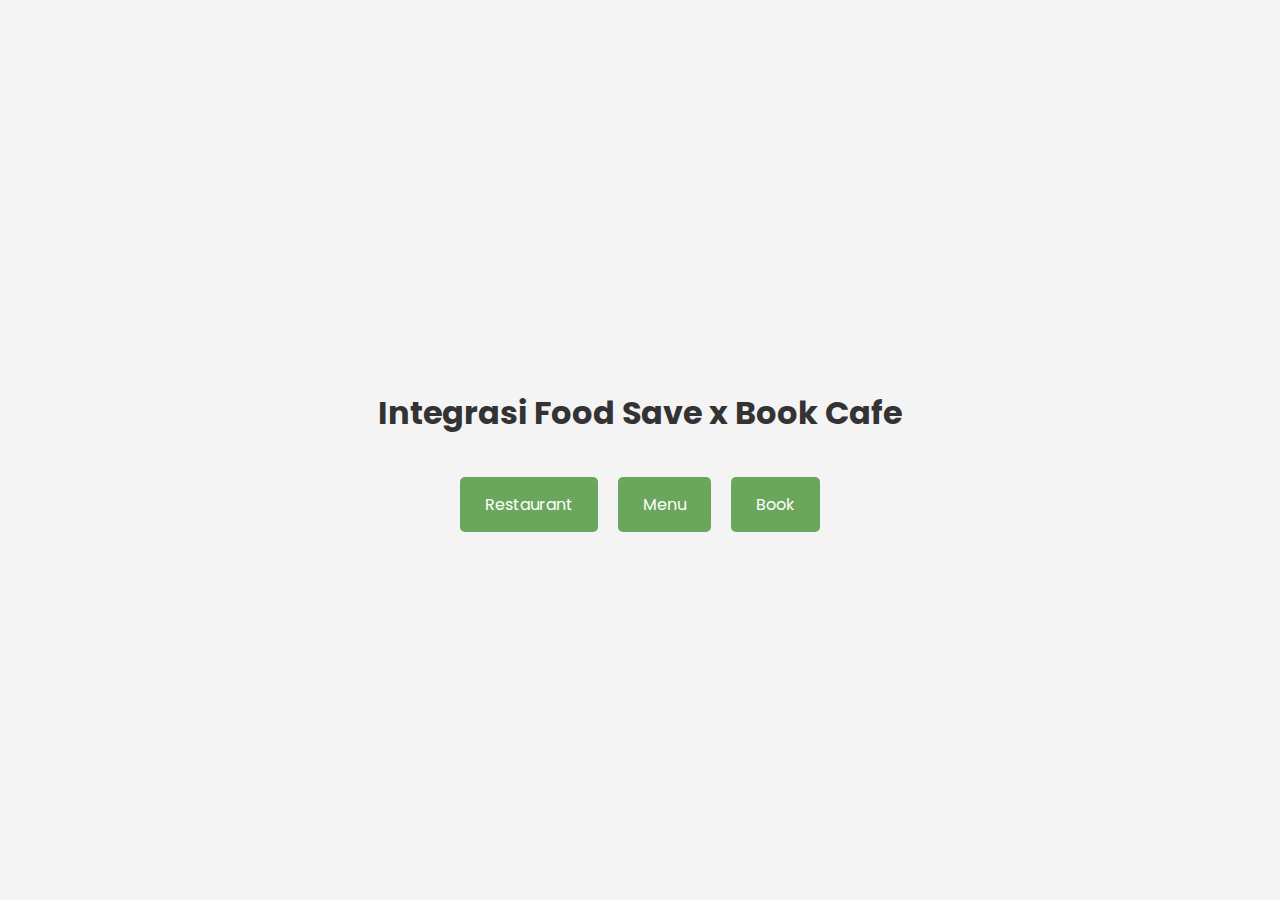
<file: frontend/index.html>
<!DOCTYPE html>
<html lang="en">

<head>
    <meta charset="UTF-8">
    <meta name="viewport" content="width=device-width, initial-scale=1.0">
    <link href="https://fonts.googleapis.com/css2?family=Poppins:wght@300;400;500;600&display=swap" rel="stylesheet">
    <link rel="stylesheet" href="styles.css">
    <title>Teknologi Sistem Terintegrasi</title>
</head>

<body>
    <h1>Integrasi Food Save x Book Cafe</h1>
    <div class="button-container">
        <a href="restaurant.html" class="button">Restaurant</a>
        <a href="menu.html" class="button">Menu</a>
        <a href="book.html" class="button">Book</a>
    </div>
</body>

</html>
</file>
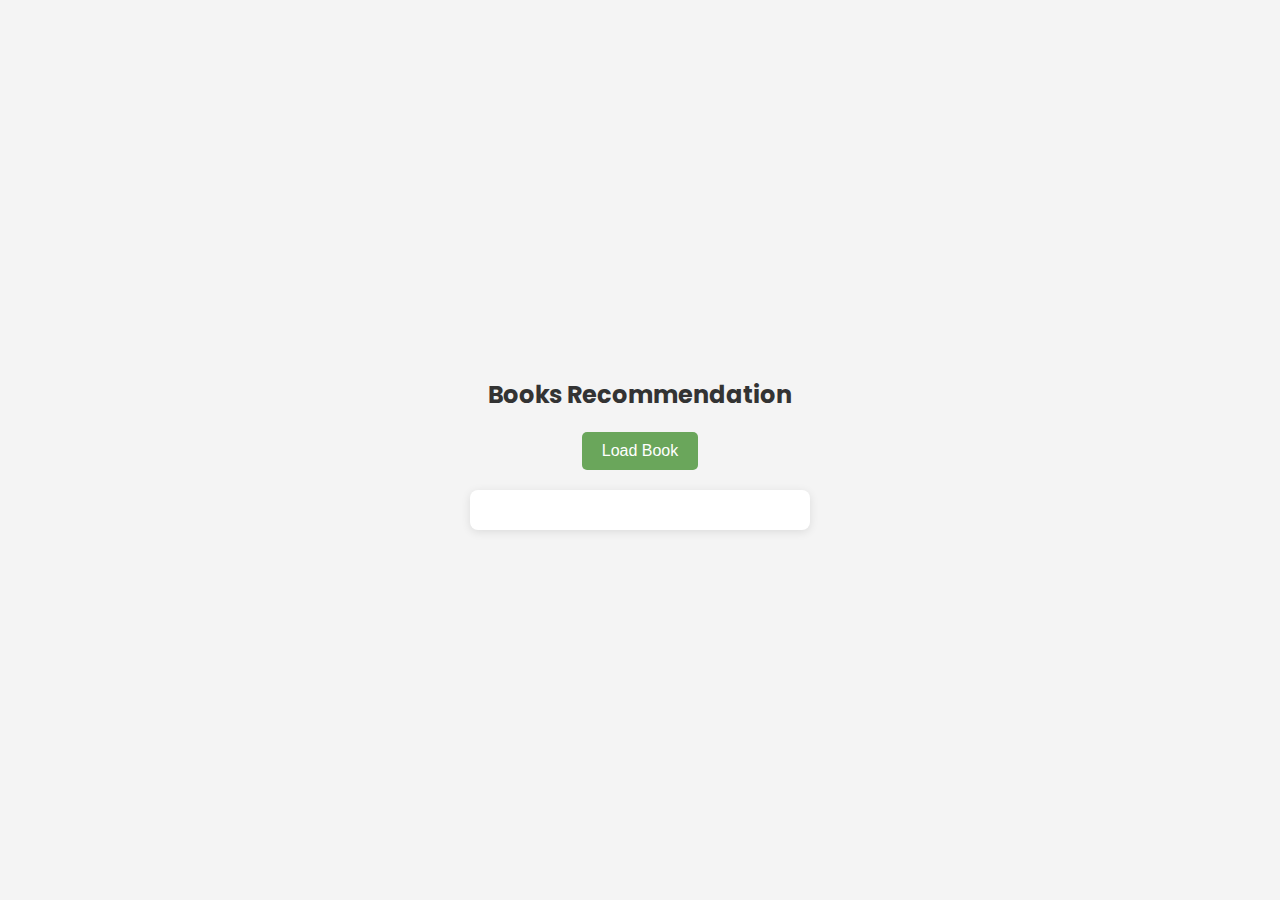
<file: frontend/book.html>
<!DOCTYPE html>
<html lang="en">

<head>
    <meta charset="UTF-8">
    <meta name="viewport" content="width=device-width, initial-scale=1.0">
    <link href="https://fonts.googleapis.com/css2?family=Poppins:wght@300;400;500;600&display=swap" rel="stylesheet">
    <link rel="stylesheet" href="styles.css">
    <title>Integrasi Food Save x Book Cafe</title>
</head>

<body>
    <h2>Books Recommendation</h2>
    <button onclick="loadBook()">Load Book</button>
    <pre id="book-output"></pre>

    <script>
        const API_KEY2 = '54632406cd1319d00e580b03dc7313db636b22e17b78a945f1ba09b60fd825ef';
        const API_URL_BOOK = 'https://bocabookcafe-degxe0e3bkebgxgr.southeastasia-01.azurewebsites.net/';

        // Fungsi untuk fetch data dari endpoint menu
        async function loadBook() {
            try {
                const response = await fetch(`${API_URL_BOOK}/api/secure/books/`, {
                    method: 'GET',
                    headers: {
                        'X-API-Key': API_KEY2,
                        'Content-Type': 'application/json',
                        'Accept': 'application/json'
                    },
                });

                if (!response.ok) {
                    throw new Error(`Failed to fetch menu from API: ${response.statusText}`);
                }

                const books = await response.json();

                // Ambil semua title dari data
                const titles = books.map(book => Object.values(book)[0].title);

                // Tampilkan hasilnya
                document.getElementById('book-output').textContent = JSON.stringify(titles, null, 2);
            } catch (error) {
                console.error('Error fetching book:', error);
                document.getElementById('book-output').textContent = `Error: ${error.message}`;
            }
        }


    </script>
</body>

</html>
</file>
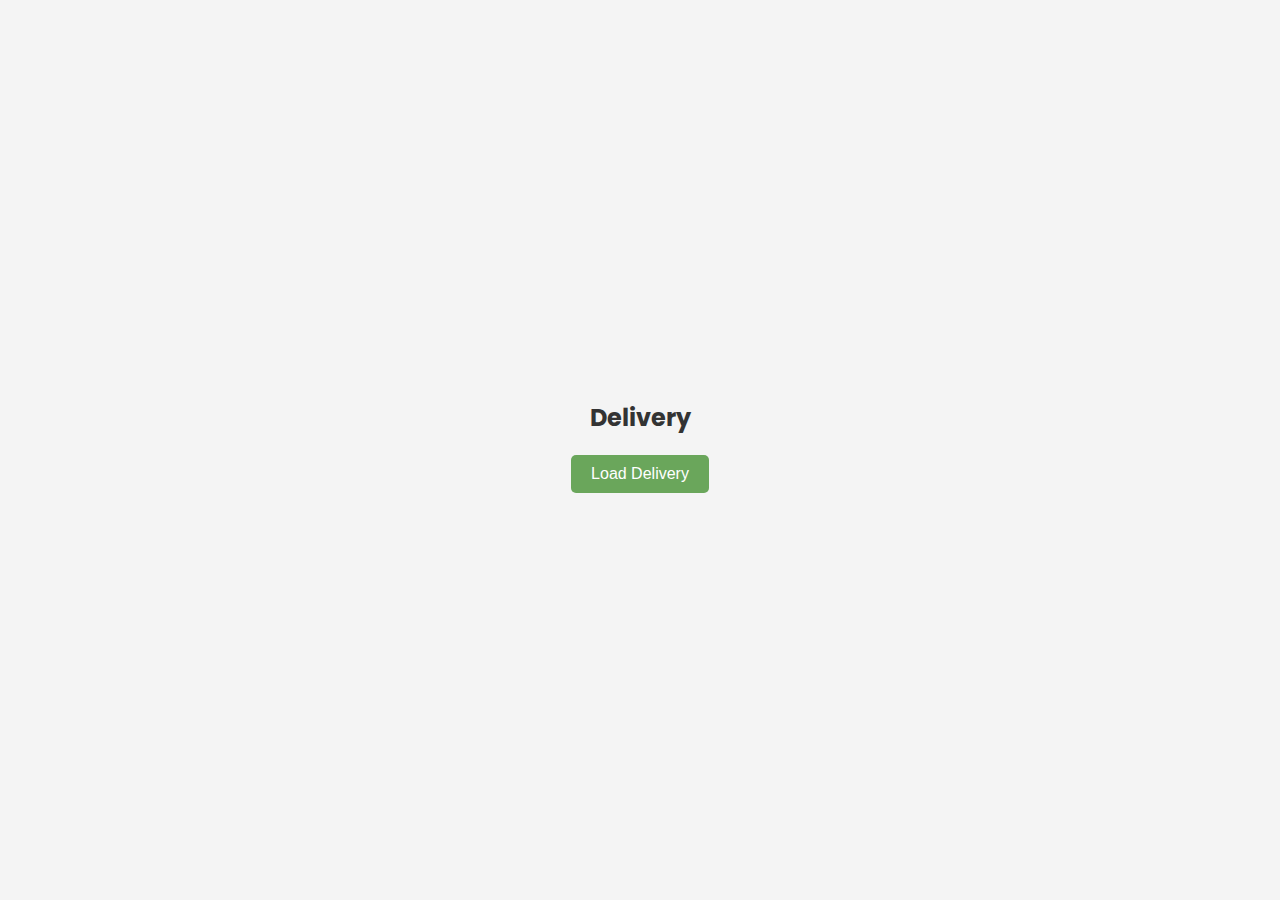
<file: frontend/delivery.html>
<!DOCTYPE html>
<html lang="en">

<head>
    <meta charset="UTF-8">
    <meta name="viewport" content="width=device-width, initial-scale=1.0">
    <link href="https://fonts.googleapis.com/css2?family=Poppins:wght@300;400;500;600&display=swap" rel="stylesheet">
    <link rel="stylesheet" href="styles.css">
    <title>Integrasi Food Save x Book Cafe</title>
</head>

<body>
    <h2>Delivery</h2>
    <button onclick="loadDelivery()">Load Delivery</button>
    <pre id="delivery-output"></pre>

    <script>
        const API_KEY2 = 'c6b8b816c8991a66d1964bb6a0012be3';
        const API_URL_DELIVERY = 'https://foodsave-delivery-bpbfgab7dfdyd7by.southeastasia-01.azurewebsites.net';

        async function loadDelivery() {
            try {
                const response = await fetch(`${API_URL_DELIVERY}/delivery/`, {
                    method: 'GET',
                    headers: {
                        'X-API-Key': API_KEY2,
                        'Content-Type': 'application/json',
                        'Accept': 'application/json'
                    }
                });

                if (!response.ok) {
                    throw new Error(`Failed to fetch delivery from API: ${response.statusText}`);
                }

                const delivery = await response.json();
                document.getElementById('delivery-output').textContent = JSON.stringify(delivery, null, 2);
            } catch (error) {
                console.error('Error fetching delivery:', error);
                document.getElementById('delivery-output').textContent = `Error: ${error.message}`;
            }
        }

    </script>
</body>

</html>
</file>
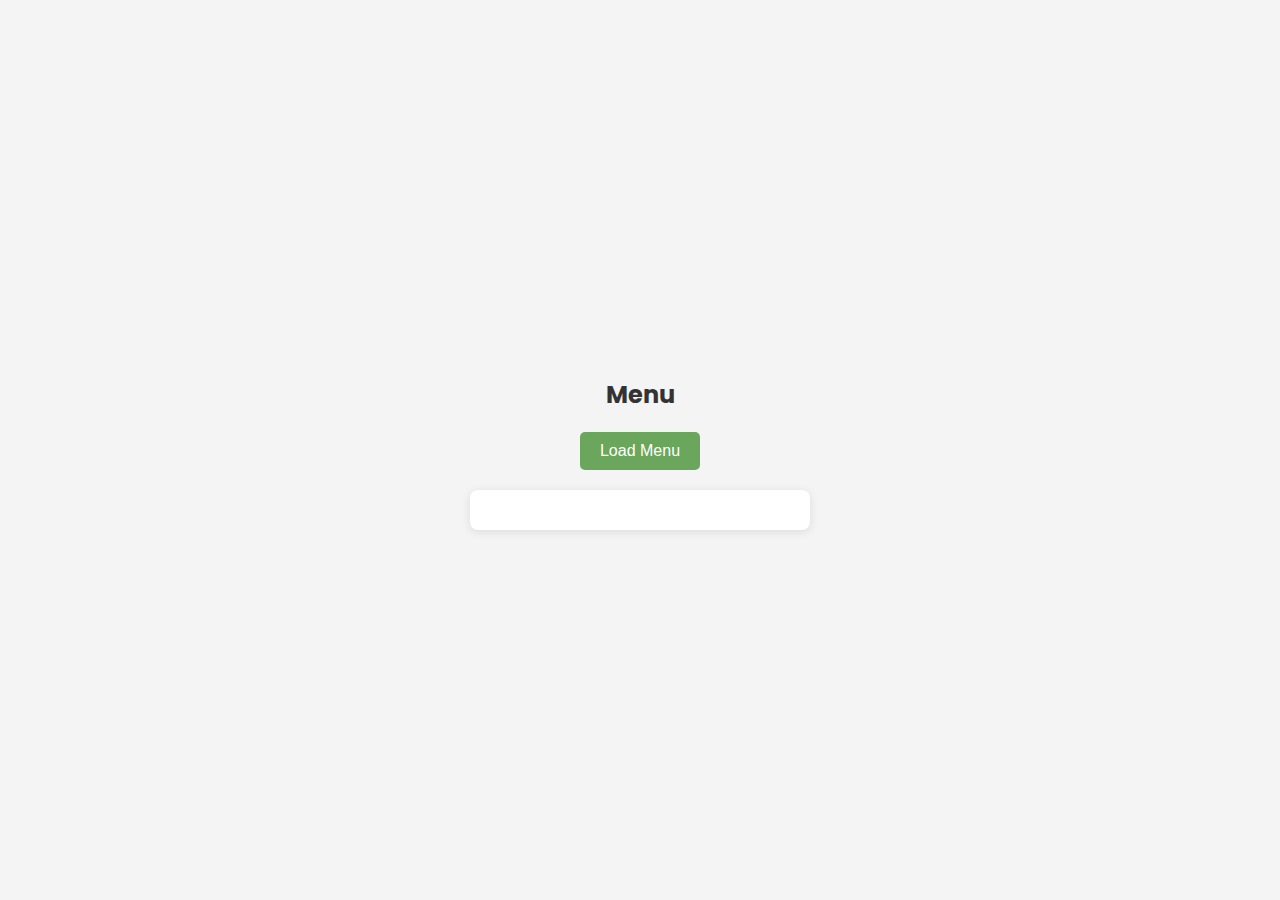
<file: frontend/menu.html>
<!DOCTYPE html>
<html lang="en">

<head>
    <meta charset="UTF-8">
    <meta name="viewport" content="width=device-width, initial-scale=1.0">
    <link href="https://fonts.googleapis.com/css2?family=Poppins:wght@300;400;500;600&display=swap" rel="stylesheet">
    <link rel="stylesheet" href="styles.css">
    <title>Integrasi Food Save x Book Cafe</title>
</head>

<body>
    <h2>Menu</h2>
    <button onclick="loadMenu()">Load Menu</button>
    <pre id="menu-output"></pre>

    <script>
        const API_KEY2 = 'c6b8b816c8991a66d1964bb6a0012be3';
        const API_URL_MENU = 'https://foodsave-4-menu-bsg9erczatbzeac9.southeastasia-01.azurewebsites.net'; // Ganti dengan URL endpoint menu yang benar

        async function loadMenu() {
            try {
                const response = await fetch(`${API_URL_MENU}/menu/`, {
                    method: 'GET',
                    headers: {
                        'X-API-Key': API_KEY2,
                        'Content-Type': 'application/json',
                        'Accept': 'application/json'
                    }
                });

                if (!response.ok) {
                    throw new Error(`Failed to fetch menu from API: ${response.statusText}`);
                }

                const menu = await response.json();
                document.getElementById('menu-output').textContent = JSON.stringify(menu, null, 2);
            } catch (error) {
                console.error('Error fetching menu:', error);
                document.getElementById('menu-output').textContent = `Error: ${error.message}`;
            }
        }

    </script>
</body>

</html>
</file>
<file: frontend/styles.css>
h1 {
    margin-bottom: 20px;
}

.button-container {
    display: flex;
    gap: 20px;
}

.button {
    background-color: #6AA65BFC;
    /* Hijau */
    color: white;
    font-size: 16px;
    padding: 15px 25px;
    border: none;
    border-radius: 5px;
    cursor: pointer;
    text-decoration: none;
    text-align: center;
}

.button:hover {
    background-color: #45a049;
}

body {
    font-family: 'Poppins', sans-serif;
    display: flex;
    justify-content: center;
    align-items: center;
    height: 100vh;
    margin: 0;
    flex-direction: column;
    background-color: #f4f4f4;
    color: #333;
}

h2 {
    font-size: 24px;
    margin-bottom: 20px;
    color: #333;
}

#menu-output {
    background-color: #fff;
    padding: 20px;
    border-radius: 8px;
    box-shadow: 0 2px 10px rgba(0, 0, 0, 0.1);
    white-space: pre-wrap;
    /* Menangani teks panjang */
    word-wrap: break-word;
    margin-top: 20px;
    max-width: 80%;
    min-width: 300px;
}

#restaurant-output {
    background-color: #fff;
    padding: 20px;
    border-radius: 8px;
    box-shadow: 0 2px 10px rgba(0, 0, 0, 0.1);
    white-space: pre-wrap;
    /* Menangani teks panjang */
    word-wrap: break-word;
    margin-top: 20px;
    max-width: 80%;
    min-width: 300px;
}

#book-output {
    background-color: #fff;
    padding: 20px;
    border-radius: 8px;
    box-shadow: 0 2px 10px rgba(0, 0, 0, 0.1);
    white-space: pre-wrap;
    /* Menangani teks panjang */
    word-wrap: break-word;
    margin-top: 20px;
    max-width: 80%;
    min-width: 300px;
}

.button-container {
    display: flex;
    gap: 20px;
    margin-top: 20px;
}

.button {
    background-color: #6AA65B;
    /* Hijau */
    color: white;
    font-size: 16px;
    padding: 15px 25px;
    border: none;
    border-radius: 5px;
    cursor: pointer;
    text-decoration: none;
    text-align: center;
    transition: background-color 0.3s ease;
}

.button:hover {
    background-color: #45a049;
    /* Hijau lebih gelap */
}

button {
    background-color: #6AA65B;
    color: white;
    border: none;
    padding: 10px 20px;
    border-radius: 5px;
    cursor: pointer;
    font-size: 16px;
    transition: background-color 0.3s ease;
}

button:hover {
    background-color: #45a049;
}

button:focus {
    outline: none;
}
</file>
